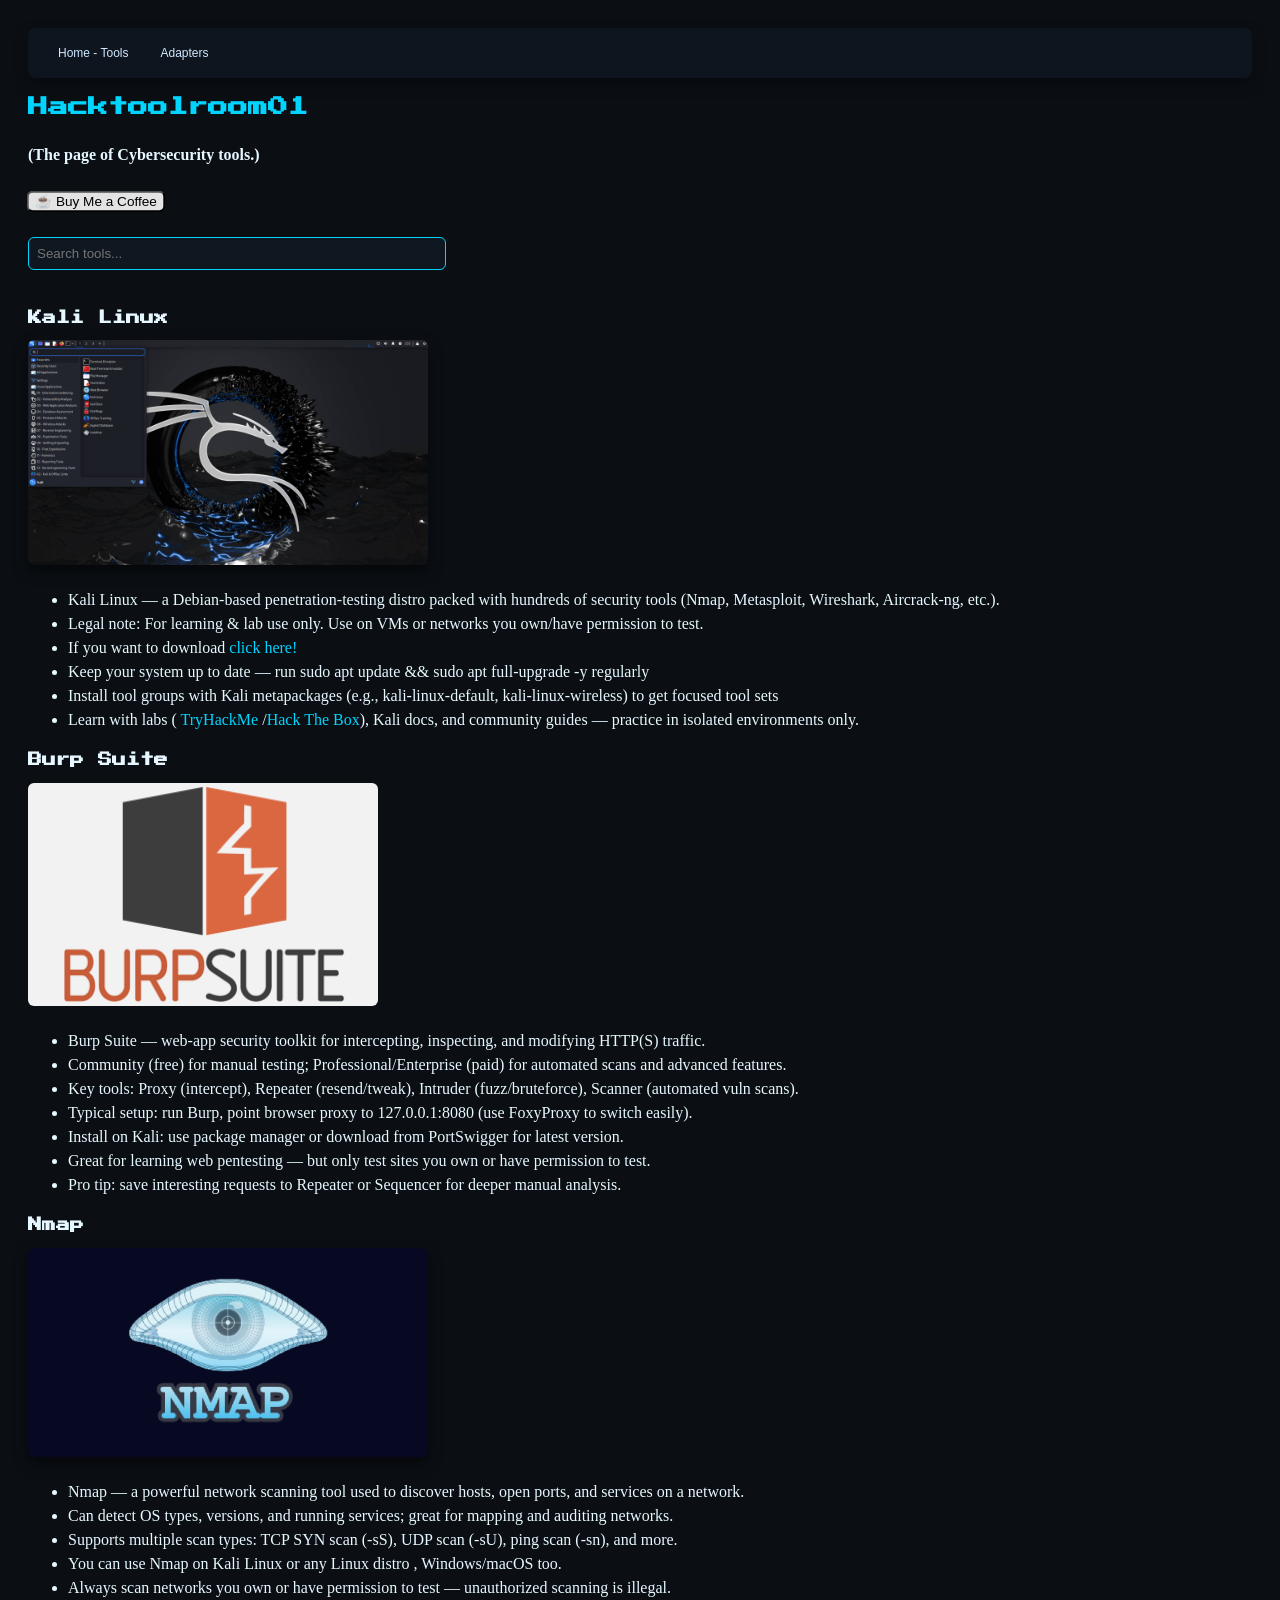
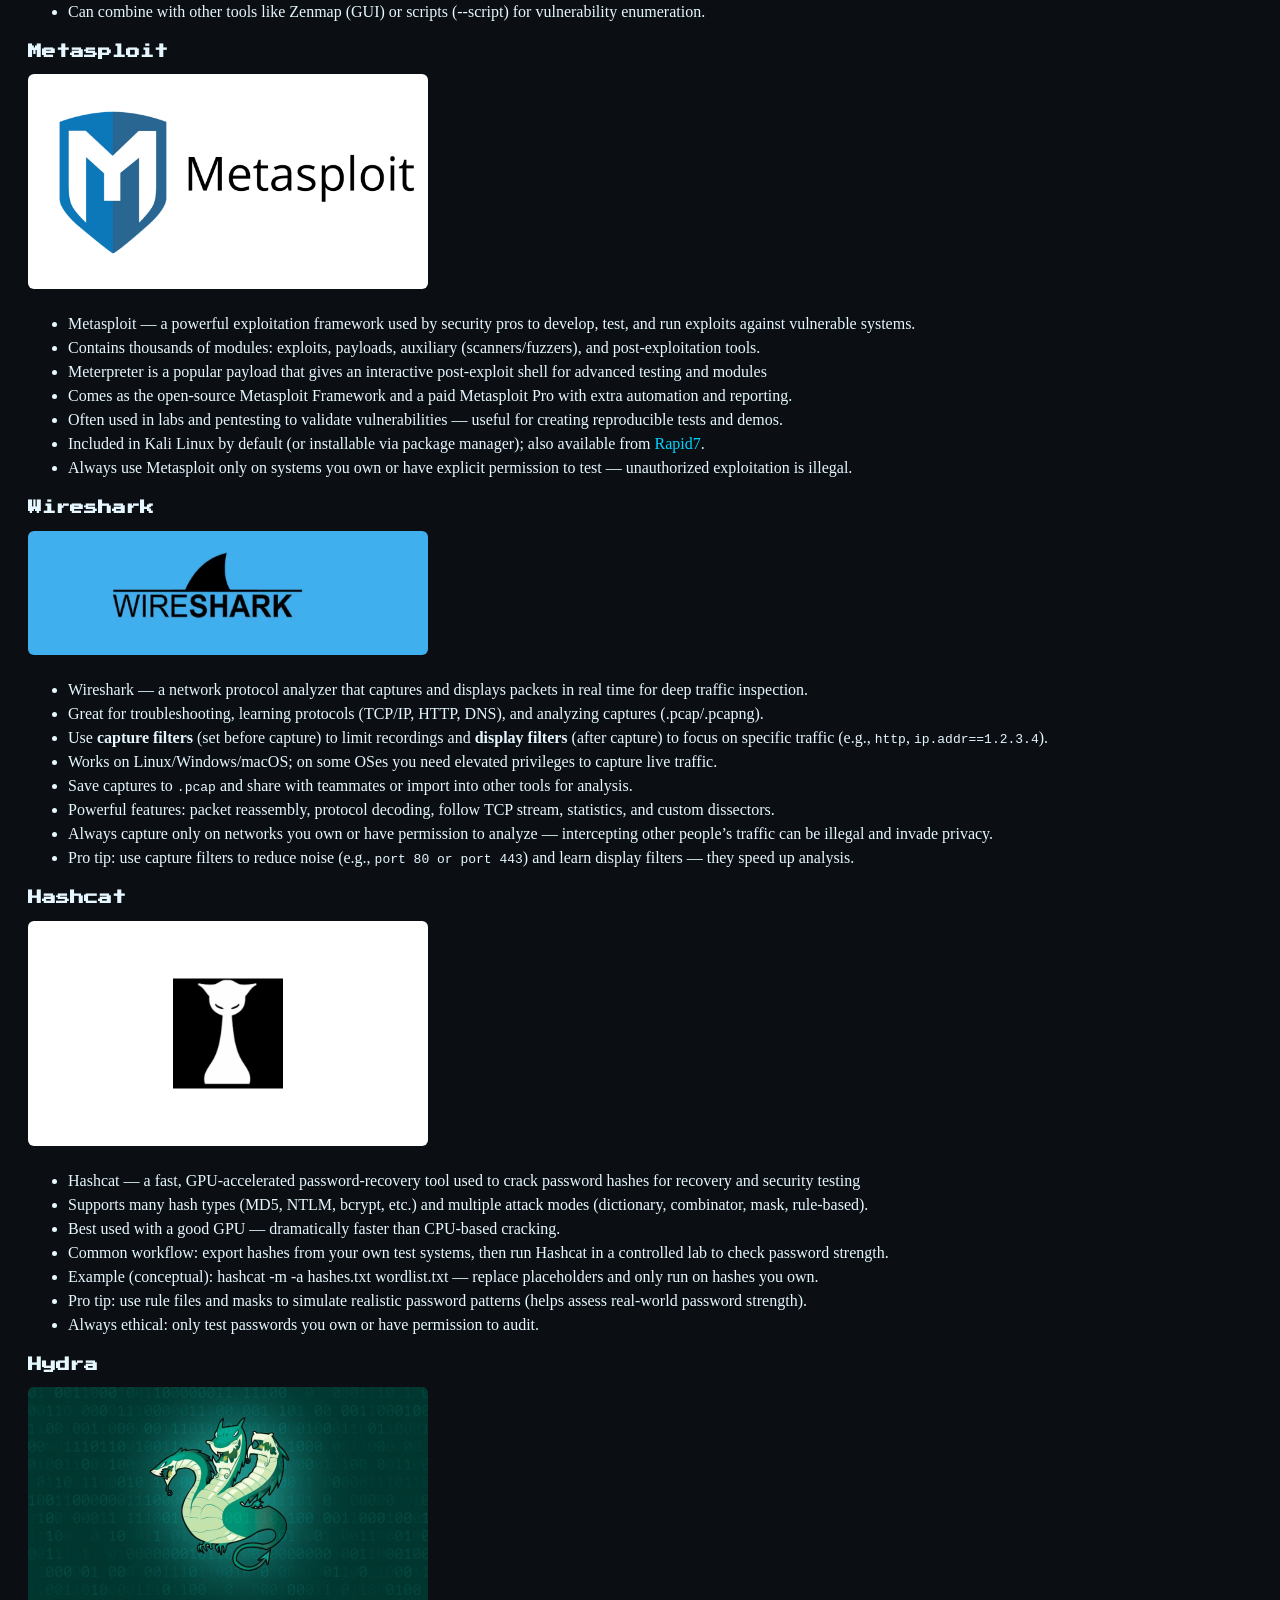
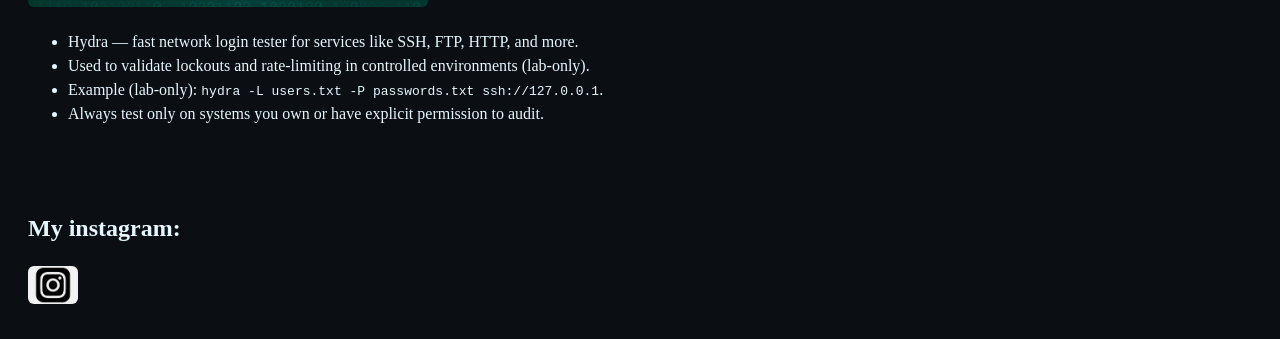
<file: index.html>
<!DOCTYPE html>
<html lang="en">
<head>
    <meta charset="utf-8">
    <meta name="viewport" content="width=device-width,initial-scale=1">
    <title>Hacktoolroom01</title>
    <link rel="stylesheet" href="style.css">
    <link href="https://fonts.googleapis.com/css2?family=Press+Start+2P&display=swap" rel="stylesheet">
    <link rel="preconnect" href="https://fonts.gstatic.com" crossorigin>
    <link rel="icon" type="image/png" href="hacktoolroom01.png">
</head>

<script>
document.addEventListener('DOMContentLoaded', () => {
  // live search that checks the whole .tool text (heading + bullets + links)
  window.searchTools = function() {
    const input = document.getElementById('searchBox').value.toLowerCase().trim();
    const tools = document.querySelectorAll('.tool');

    tools.forEach(tool => {
      // search the whole text content of the tool block
      const text = tool.innerText.toLowerCase();
      // show all if input is empty, otherwise match
      tool.style.display = input === '' || text.includes(input) ? '' : 'none';
    });
  }
});
</script>




<body>

    <nav class="topnav">
        <a href="index.html" class="nav-home">Home - Tools</a>
        <a href="adapters.html" class="nav-adapters" >Adapters</a>
    </nav>


    <h1 class="first-h1">Hacktoolroom01</h1>
    <h4 class="first-h4">(The page of Cybersecurity tools.)</h4>
    <a href="https://www.buymeacoffee.com/hacktoolroom" target="_blank">
        <button class="coffe-button">☕ Buy Me a Coffee</button>
    </a>
    <br>
    <br>


    <input type="text" id="searchBox" placeholder="Search tools..." onkeyup="searchTools()" style="padding:8px; width:100%; max-width:400px; margin-bottom:20px; border-radius:6px; border:1px solid #00d4ff; background:#0f1720; color:#cfe7ff;">

    <br>
    <div class="tool">
        <h2 class="first-h2">Kali Linux</h2>
        <a  href="https://www.kali.org/" target="_blank">
            <img src="notebook-kali-2024.1.jpg" title="Kali Linux" class="img-kali" alt="Kali Linux screenshot" width="400">
        </a>
        <ul class="first-ul">
            <li>Kali Linux — a Debian-based penetration-testing distro packed with hundreds of security tools (Nmap, Metasploit, Wireshark, Aircrack-ng, etc.).</li>     
            <li>Legal note: For learning & lab use only. Use on VMs or networks you own/have permission to test.</li>
            <li>If you want to download <a href="https://www.kali.org" target="_blank" rel="noopener" title="Kali Linux Webpage">click here!</a></li>
            <li>Keep your system up to date — run sudo apt update && sudo apt full-upgrade -y regularly</li>
            <li>Install tool groups with Kali metapackages (e.g., kali-linux-default, kali-linux-wireless) to get focused tool sets</li>
            <li>Learn with labs (<a href="https://www.tryhackme.com" title="Tryhackme" target="_blank"> TryHackMe </a>
             /<a href="https://www.hackthebox.com" title="HackTheBox" target="_blank" >Hack The Box</a>),
              Kali docs, and community guides — practice in isolated environments only.</li>
        </ul>
    </div>

    <div class="tool">
        <h2 class="second-h2">Burp Suite</h2>
        <a  href="https://portswigger.net/" target="_blank">
            <img src="burpsuite.png" title="BurpSuite" class="img-burp" alt="Burp Suite logo" width="350">
            </a>
        <ul class="second-ul">
            <li>Burp Suite — web-app security toolkit for intercepting, inspecting, and modifying HTTP(S) traffic.</li>
            <li>Community (free) for manual testing; Professional/Enterprise (paid) for automated scans and advanced features.</li>
            <li>Key tools: Proxy (intercept), Repeater (resend/tweak), Intruder (fuzz/bruteforce), Scanner (automated vuln scans).</li>
            <li>Typical setup: run Burp, point browser proxy to 127.0.0.1:8080 (use FoxyProxy to switch easily).</li>
            <li>Install on Kali: use package manager or download from PortSwigger for latest version.</li>
            <li>Great for learning web pentesting — but only test sites you own or have permission to test.</li>
            <li>Pro tip: save interesting requests to Repeater or Sequencer for deeper manual analysis.</li>
        </ul>
    </div>

    <div class="tool">
        <h2 class="third-h2">Nmap</h2>
        <a href="https://nmap.org/" target="_blank">
            <img src="Nmap.png" title="Nmap" class="img-nmap" alt="Nmap Logo" width="400">
        </a>
        <ul class="third-ul">
            <li>Nmap — a powerful network scanning tool used to discover hosts, open ports, and services on a network.</li>
            <li>Can detect OS types, versions, and running services; great for mapping and auditing networks.</li>
            <li>Supports multiple scan types: TCP SYN scan (-sS), UDP scan (-sU), ping scan (-sn), and more.</li>
            <li>You can use Nmap on Kali Linux or any Linux distro , Windows/macOS too.</li>
            <li>Always scan networks you own or have permission to test — unauthorized scanning is illegal.</li>
            <li>Can combine with other tools like Zenmap (GUI) or scripts (--script) for vulnerability enumeration.</li>
        </ul>
    </div>

    <div class="tool">
        <h2 class="fourth-h2">Metasploit</h2>
        <a href="https://www.metasploit.com/" target="_blank">
            <img src="metasploit.png" title="Metasploit" class="img-metasploit" alt="Metasploit Logo" width="400">
        </a>
        
        <ul class="fourth-ul">
            <li>Metasploit — a powerful exploitation framework used by security pros to develop, test, and run exploits against vulnerable systems.</li>
            <li>Contains thousands of modules: exploits, payloads, auxiliary (scanners/fuzzers), and post‑exploitation tools.</li>
            <li>Meterpreter is a popular payload that gives an interactive post‑exploit shell for advanced testing and modules</li>
            <li>Comes as the open-source Metasploit Framework and a paid Metasploit Pro with extra automation and reporting.</li>
            <li>Often used in labs and pentesting to validate vulnerabilities — useful for creating reproducible tests and demos.</li>
            <li>Included in Kali Linux by default (or installable via package manager); also available from <a href="https://www.rapid7.com" title="Rapid7" target="_blank">Rapid7</a>.</li>
            <li>Always use Metasploit only on systems you own or have explicit permission to test — unauthorized exploitation is illegal.</li>
        </ul>
    </div>

    <div class="tool">
        <h2 class="fifth-h2">Wireshark</h2>
        <a href="https://www.wireshark.org/" target="_blank">
            <img src="wireshark.webp" title="Wireshark" class="img-wireshark" alt="Wireshark Logo" width="400" >
        </a>

        <ul class="fifth-ul">
            <li> Wireshark — a network protocol analyzer that captures and displays packets in real time for deep traffic inspection.</li>
            <li> Great for troubleshooting, learning protocols (TCP/IP, HTTP, DNS), and analyzing captures (.pcap/.pcapng).</li>
            <li> Use <strong>capture filters</strong> (set before capture) to limit recordings and <strong>display filters</strong> (after capture) to focus on specific traffic (e.g., <code>http</code>, <code>ip.addr==1.2.3.4</code>).</li>
            <li> Works on Linux/Windows/macOS; on some OSes you need elevated privileges to capture live traffic.</li>
            <li> Save captures to <code>.pcap</code> and share with teammates or import into other tools for analysis.</li>
            <li> Powerful features: packet reassembly, protocol decoding, follow TCP stream, statistics, and custom dissectors.</li>
            <li> Always capture only on networks you own or have permission to analyze — intercepting other people’s traffic can be illegal and invade privacy.</li>
            <li> Pro tip: use capture filters to reduce noise (e.g., <code>port 80 or port 443</code>) and learn display filters — they speed up analysis.</li>
        </ul>
    </div>

    <div class="tool">
        <h2 class="sixth-h2">Hashcat</h2>
        <a href="https://hashcat.net/hashcat" target="_blank">
            <img src="Hashcat.avif" title="Hashcat" class="img-hashcat" alt="Hashcat Logo" width="400">
        </a>

        <ul class="sixth-ul">
            <li>Hashcat — a fast, GPU-accelerated password-recovery tool used to crack password hashes for recovery and security testing</li>
            <li>Supports many hash types (MD5, NTLM, bcrypt, etc.) and multiple attack modes (dictionary, combinator, mask, rule-based).</li>
            <li>Best used with a good GPU — dramatically faster than CPU-based cracking.</li>
            <li>Common workflow: export hashes from your own test systems, then run Hashcat in a controlled lab to check password strength.</li>
            <li>Example (conceptual): hashcat -m <hash-type> -a <mode> hashes.txt wordlist.txt — replace placeholders and only run on hashes you own.</li>
            <li>Pro tip: use rule files and masks to simulate realistic password patterns (helps assess real-world password strength).</li>
            <li>Always ethical: only test passwords you own or have permission to audit.</li>

        </ul>
    </div>
        
    <div class="tool">
        <h2 class="seventh-h2">Hydra</h2>
        <a href="https://www.thc.org" target="_blank">
            <img src="hydra.jpg" title="Hydra" class="img-hydra" alt="Hydra Logo" width="400">
        </a>

        <ul class="seventh-ul">
            <li>Hydra — fast network login tester for services like SSH, FTP, HTTP, and more.</li>
            <li>Used to validate lockouts and rate-limiting in controlled environments (lab-only).</li>
            <li>Example (lab-only): <code>hydra -L users.txt -P passwords.txt ssh://127.0.0.1</code>.</li>
            <li>Always test only on systems you own or have explicit permission to audit.</li>
        </ul>
    </div>
    <br>
    <br>

    <h2>My instagram:</h2>
    <a href="https://www.instagram.com/muro.rma" target="_blank">
        <img src="OIP.webp" title="Instagram Profile" class="img-insta" width="50">
    </a>
    
</body>



</html>
</file>
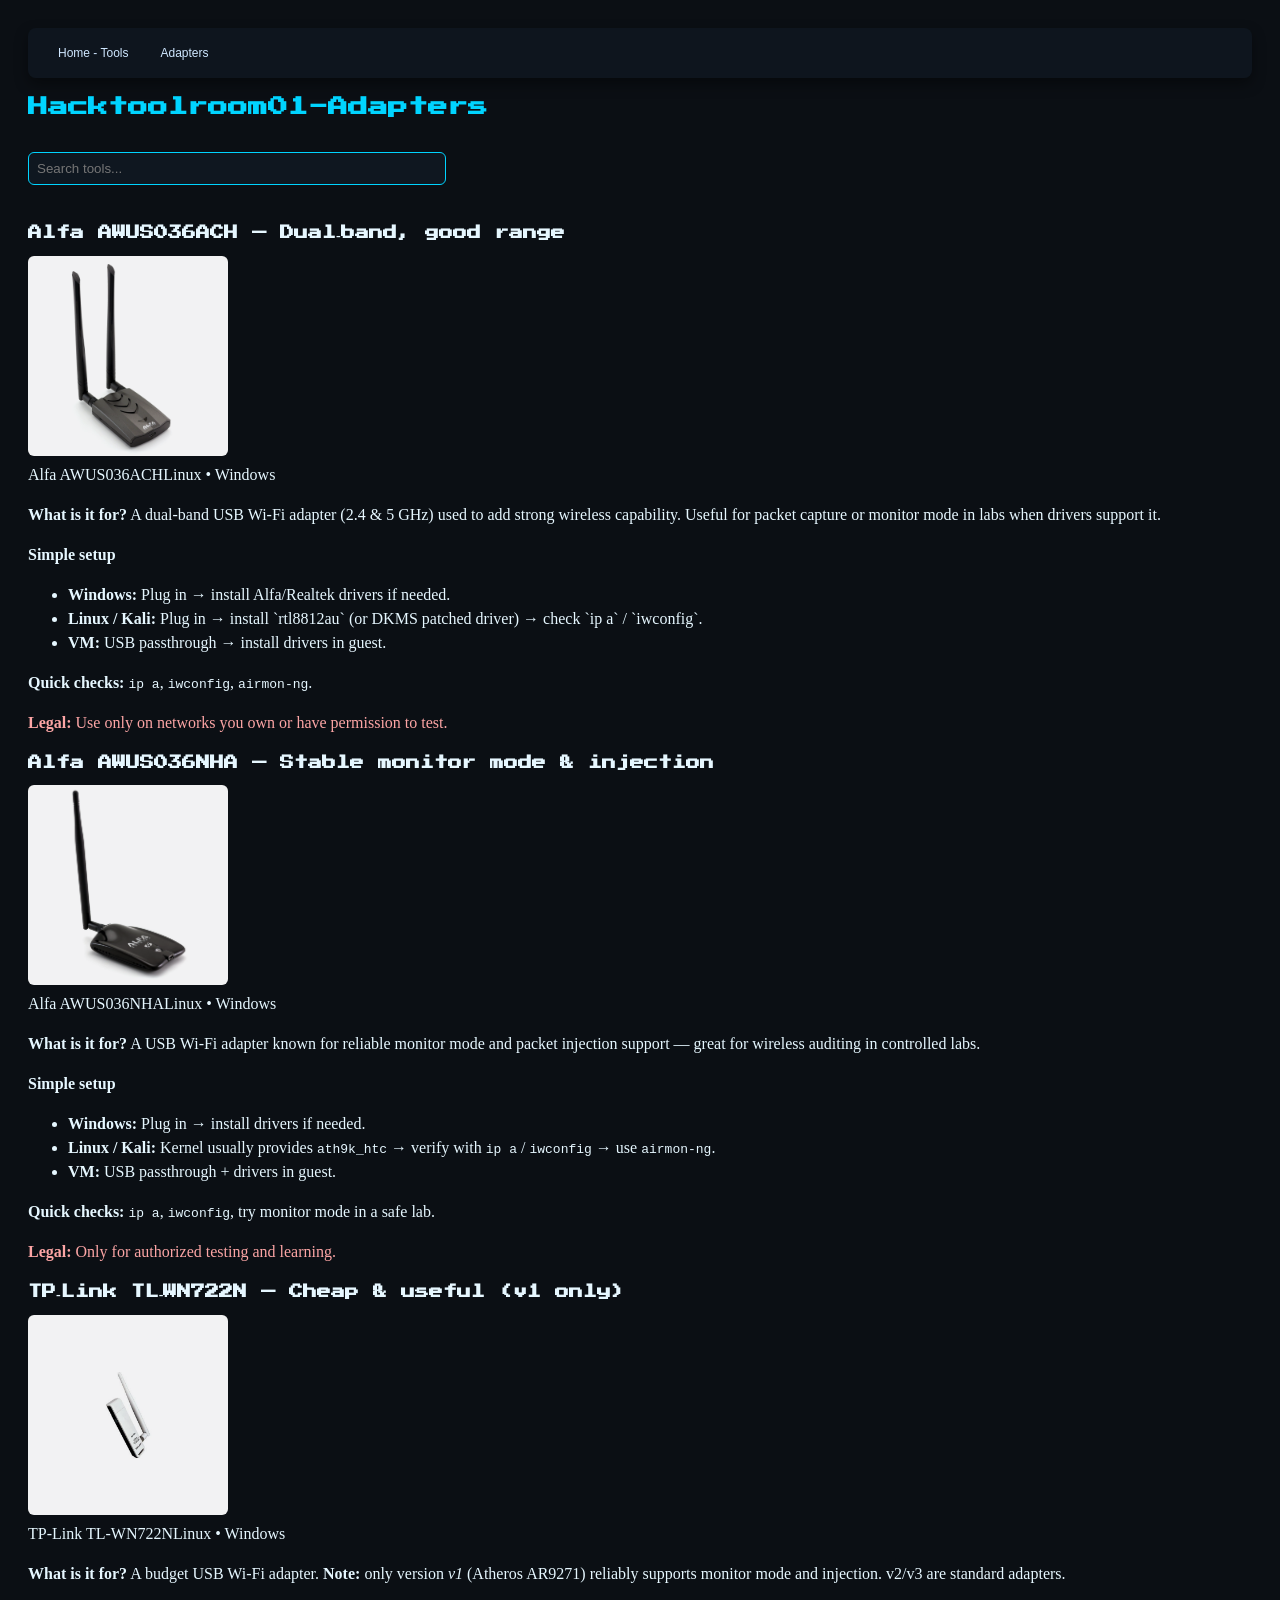
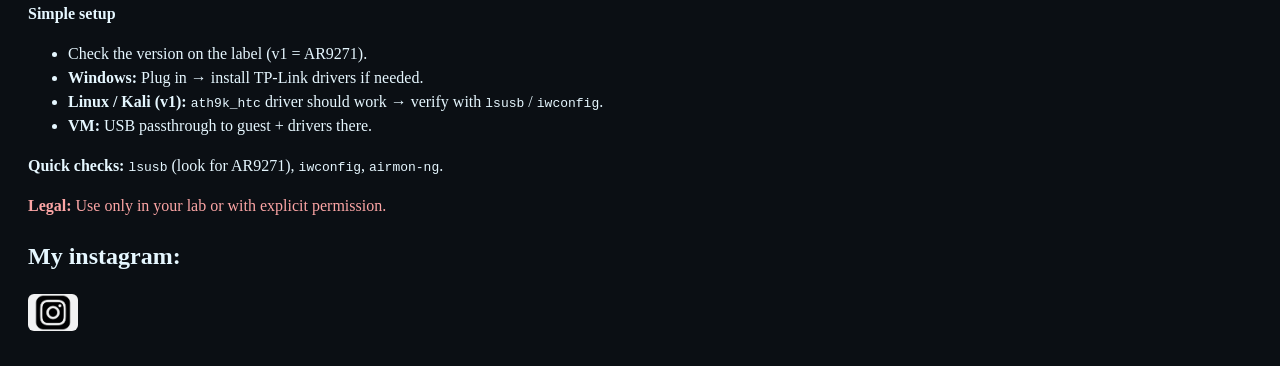
<file: adapters.html>
<!DOCTYPE html>
<html lang="en">
    <head>
        <meta charset="utf-8">
        <meta name="viewport" content="width=device-width,initial-scale=1">
        <title>Hacktooolroom01-Adapters</title>
        <link rel="stylesheet" href="styletwo.css">
        <link href="https://fonts.googleapis.com/css2?family=Press+Start+2P&display=swap" rel="stylesheet">
        <link rel="icon" type="image/png" href="hacktoolroom01.png">
        
    </head>
    
<script>
    document.addEventListener('DOMContentLoaded', () => {
    // live search that checks the whole .tool text (heading + bullets + links)
    window.searchTools = function() {
    const input = document.getElementById('searchBox').value.toLowerCase().trim();
    const tools = document.querySelectorAll('.tool');

    tools.forEach(tool => {
      // search the whole text content of the tool block
      const text = tool.innerText.toLowerCase();
      // show all if input is empty, otherwise match
      tool.style.display = input === '' || text.includes(input) ? '' : 'none';
    });
  }
});
</script>

<body>
    <nav class="topnav">
        <a href="index.html" class="nav-home">Home - Tools</a>
        <a href="adapters.html" class="nav-adapters" >Adapters</a>
    </nav>


    <h1 class="first-h1">Hacktoolroom01-Adapters</h1>
    <br>
    <input type="text" id="searchBox" placeholder="Search tools..." onkeyup="searchTools()" style="padding:8px; width:100%; max-width:400px; margin-bottom:20px; border-radius:6px; border:1px solid #00d4ff; background:#0f1720; color:#cfe7ff;">

    <br>

    <!-- Wi‑Fi adapters using <div class="tool card"> -->
<div class="tool card">
    <h2 class="first-h2">Alfa AWUS036ACH — Dual‑band, good range</h3>
    <img src="Alfa AWUS036ACH.jpg" class="img-Alfa1" alt="Alfa AWUS036ACH dual-band USB Wi‑Fi adapter" width="200" />
    <div class="meta"><span class="tag">Alfa AWUS036ACH</span><span class="os">Linux • Windows</span></div>
    <p><strong>What is it for?</strong> A dual‑band USB Wi‑Fi adapter (2.4 & 5 GHz) used to add strong wireless capability. Useful for packet capture or monitor mode in labs when drivers support it.</p>
    <p><strong>Simple setup</strong>
    <ul>
      <li><strong>Windows:</strong> Plug in → install Alfa/Realtek drivers if needed.</li>
      <li><strong>Linux / Kali:</strong> Plug in → install `rtl8812au` (or DKMS patched driver) → check `ip a` / `iwconfig`.</li>
      <li><strong>VM:</strong> USB passthrough → install drivers in guest.</li>
    </ul>
    </p>
    <p><strong>Quick checks:</strong> <code>ip a</code>, <code>iwconfig</code>, <code>airmon-ng</code>.</p>
    <p style="color:#fca5a5;"><strong>Legal:</strong> Use only on networks you own or have permission to test.</p>
  
</div>

<div class="tool">
    <h2 class="second-h2">Alfa AWUS036NHA — Stable monitor mode & injection</h3>
    <img src="Alfa AWUS036NHA.jpg" class="img-Alfa2" alt="Alfa AWUS036NHA USB Wi‑Fi adapter" width="200"/>
    <div class="meta"><span class="tag">Alfa AWUS036NHA</span><span class="os">Linux • Windows</span></div>
    <p><strong>What is it for?</strong> A USB Wi‑Fi adapter known for reliable monitor mode and packet injection support — great for wireless auditing in controlled labs.</p>
    <p><strong>Simple setup</strong>
    <ul>
      <li><strong>Windows:</strong> Plug in → install drivers if needed.</li>
      <li><strong>Linux / Kali:</strong> Kernel usually provides <code>ath9k_htc</code> → verify with <code>ip a</code> / <code>iwconfig</code> → use <code>airmon-ng</code>.</li>
      <li><strong>VM:</strong> USB passthrough + drivers in guest.</li>
    </ul>
    </p>
    <p><strong>Quick checks:</strong> <code>ip a</code>, <code>iwconfig</code>, try monitor mode in a safe lab.</p>
    <p style="color:#fca5a5;"><strong>Legal:</strong> Only for authorized testing and learning.</p>
  
</div>

<div class="tool">
    <h2 class="third-h2">TP‑Link TL‑WN722N — Cheap & useful (v1 only)</h3>
    <img src="TL-WN722N.jpg" class="img-TPLink" alt="TP‑Link TL‑WN722N USB Wi‑Fi adapter"  width="200"/>
    <div class="meta"><span class="tag">TP‑Link TL‑WN722N</span><span class="os">Linux • Windows</span></div>
  
    <p><strong>What is it for?</strong> A budget USB Wi‑Fi adapter. <strong>Note:</strong> only version <em>v1</em> (Atheros AR9271) reliably supports monitor mode and injection. v2/v3 are standard adapters.</p>
    <p><strong>Simple setup</strong>
    <ul>
      <li>Check the version on the label (v1 = AR9271).</li>
      <li><strong>Windows:</strong> Plug in → install TP‑Link drivers if needed.</li>
      <li><strong>Linux / Kali (v1):</strong> <code>ath9k_htc</code> driver should work → verify with <code>lsusb</code> / <code>iwconfig</code>.</li>
      <li><strong>VM:</strong> USB passthrough to guest + drivers there.</li>
    </ul>
    </p>
    <p><strong>Quick checks:</strong> <code>lsusb</code> (look for AR9271), <code>iwconfig</code>, <code>airmon-ng</code>.</p>
    <p style="color:#fca5a5;"><strong>Legal:</strong> Use only in your lab or with explicit permission.</p>
  
</div>






    
  <h2>My instagram:</h2>
      <a href="https://www.instagram.com/muro.rma" target="_blank">
        <img src="OIP.webp" title="Instagram Profile" class="img-insta" width="50">
      </a>


</body>

</html>
</file>
<file: style.css>
.categories { display:flex; gap:8px; margin:12px 0; }
.cat { padding:8px 12px; border-radius:8px; text-decoration:none; background:rgba(255,255,255,0.02); color:#cfe7ff; }
.featured .tool { margin-bottom:12px; padding:10px; background:rgba(255,255,255,0.02); border-radius:8px; }


/* Basic page styles */
body{
  background: #0b0f14;
  color: #e6f7ff;
  
  padding: 20px;
  line-height: 1.5;
}

/* Headings */

h1 { color: #00d4ff; font-size: 20px; margin: 0 0 6px; 
    font-family: "Press Start 2P";
    text-shadow: 0px 5px -5px blue,5px 5px -5px black;

}
h5 { font-size: 10px; margin: 4px 0 12px; opacity: 0.9; }
.first-h2{ font-size: 14px; margin-top: 18px; 
    font-family: "Press Start 2P";
}

.second-h2{
  font-size: 14px; margin-top: 18px;
  font-family: "Press Start 2P";
}

.third-h2{
  font-size: 14px; margin-top: 18px;
  font-family: "Press Start 2P";
}

.fourth-h2{
  font-size: 14px; margin-top: 18px;
font-family: "Press Start 2P";
}

.fifth-h2{
  font-size: 14px; margin-top: 18px;
  font-family: "Press Start 2P";
}

.sixth-h2{
  font-size: 14px; margin-top: 18px;
  font-family: "Press Start 2P";
}

.seventh-h2{
  font-size: 14px; margin-top: 18px;
  font-family: "Press Start 2P";
}


/* Links */
a { color: #00d4ff; text-decoration: none; }
a:hover { text-decoration: underline; }

/* Images - target separately */
.img-kali {
  border-radius: 6px;
  box-shadow: 0 6px 14px rgba(0,0,0,0.6);
  transition: transform 0.2s ease;
}
.img-kali:hover { transform: scale(1.02); }

/* Burp image different style */
.img-burp {
  border-radius: 6px;
  filter: grayscale(0.2);
  opacity: 0.95;
  transition: transform 0.18s ease, filter 0.18s ease;
}
.img-burp:hover {
  transform: translateY(-6px);
  filter: none;
}

.img-nmap{
  border-radius: 6px;
  box-shadow: 0 6px 14px rgba(0,0,0,0.6);
  transition: transform 0.2s ease;
}

.img-nmap:hover {
  transform: scale(1.02); 

}

.img-metasploit{
  border-radius: 6px;
  box-shadow: o 6px 14px rgba(0,0,0,0.6);
  transition: transform 0.2s ease;
}

.img-metasploit:hover{
  transform: scale(1.02);
}

.img-wireshark{
  border-radius: 6px;
  box-shadow: o 6px 14px rgba(0,0,0,0.6);
  transition: transform 0.2s ease;
}

.img-wireshark:hover{
  transform: scale(1.02);
}


.img-hashcat{
  border-radius: 6px;
  box-shadow: o 6px 14px rgba(0,0,0,0.6);
  transition: transform 0.2s ease;
}

.img-hashcat:hover{
  transform: scale(1.02);

}

.img-hydra{
  border-radius: 6px;
  box-shadow: o 6px 14px rgba(0,0,0,0.6);
  transition: transform 0.2s ease;
}

.img-hydra:hover{
  transform: scale(1.02)
}

.coffe-button{
  border-radius: 6px;
  filter: grayscale(0.2);
  opacity: 0.95;
  transition: transform 0.18s ease, filter 0.18s ease;
}

.coffe-button{
  transform:scale(1.02)
}

.img-insta{
  border-radius: 6px;
  filter: grayscale(0.2);
  opacity: 0.95;
  transition: transform 0.18s ease, filter 0.18s ease;
}

.img-insta:hover{
  transform: scale(1.02)
}

/* Responsive tweak */
@media (max-width: 720px) {
  body { padding: 12px; }
  img { width: 100%; height: auto; max-width: 420px; }
}


/* Top nav */
.topnav {
  font-family: "Inter", sans-serif;
  display:flex;
  gap:12px;
  align-items:center;
  padding:10px 20px;
  background: rgba(15,23,32,0.9);
  border-radius: 8px;
  margin-bottom:14px;
  box-shadow: 0 6px 14px rgba(0,0,0,0.4);
}
.topnav a {
  font-family: "Inter", sans-serif;
  color: #cfe7ff;
  text-decoration: none;
  font-size: 12px;
  padding:6px 10px;
  border-radius:6px;
}
.topnav a:hover {
  background: rgba(0,212,255,0.08);
  color: #00d4ff;
}
</file>
<file: styletwo.css>
body{
  background: #0b0f14;
  color: #e6f7ff;
  
  padding: 20px;
  line-height: 1.5;
}

h1 { color: #00d4ff; font-size: 20px; margin: 0 0 6px; 
    font-family:"Press Start 2P"}

.first-h2{font-size: 14px; margin-top: 18px; 
    font-family: "Press Start 2P";}
.second-h2{font-size: 14px; margin-top: 18px; 
    font-family: "Press Start 2P";}
.third-h2{font-size: 14px; margin-top: 18px; 
    font-family: "Press Start 2P";}


.img-Alfa1{
  border-radius: 6px;
  filter: grayscale(0.2);
  opacity: 0.95;
  transition: transform 0.18s ease, filter 0.18s ease;
}

.img-Alfa1:hover{
  transform:scale(1.02)

}

.img-Alfa2{
  border-radius: 6px;
  filter: grayscale(0.2);
  opacity: 0.95;
  transition: transform 0.18s ease, filter 0.18s ease;
}

.img-Alfa2:hover{
  transform:scale(1.02)
}

.img-TPLink{
  border-radius: 6px;
  filter: grayscale(0.2);
  opacity: 0.95;
  transition: transform 0.18s ease, filter 0.18s ease;
}

.img-TPLink:hover{
  transform:scale(1.02)
}

.img-insta{
  border-radius: 6px;
  filter: grayscale(0.2);
  opacity: 0.95;
  transition: transform 0.18s ease, filter 0.18s ease;
}

.img-insta:hover{
  transform: scale(1.02)
}



/* Top nav */
.topnav {
  font-family: "Inter", sans-serif;
  display:flex;
  gap:12px;
  align-items:center;
  padding:10px 20px;
  background: rgba(15,23,32,0.9);
  border-radius: 8px;
  margin-bottom:14px;
  box-shadow: 0 6px 14px rgba(0,0,0,0.4);
  
}
.topnav a {
  font-family: "Inter", sans-serif;
  color: #cfe7ff;
  text-decoration: none;
  font-size: 12px;
  padding:6px 10px;
  border-radius:6px;
}
.topnav a:hover {
  background: rgba(0,212,255,0.08);
  color: #00d4ff;
}


/* Responsive tweak */
@media (max-width: 720px) {
  body { padding: 12px; }
  img { width: 100%; height: auto; max-width: 420px; }
}
</file>
